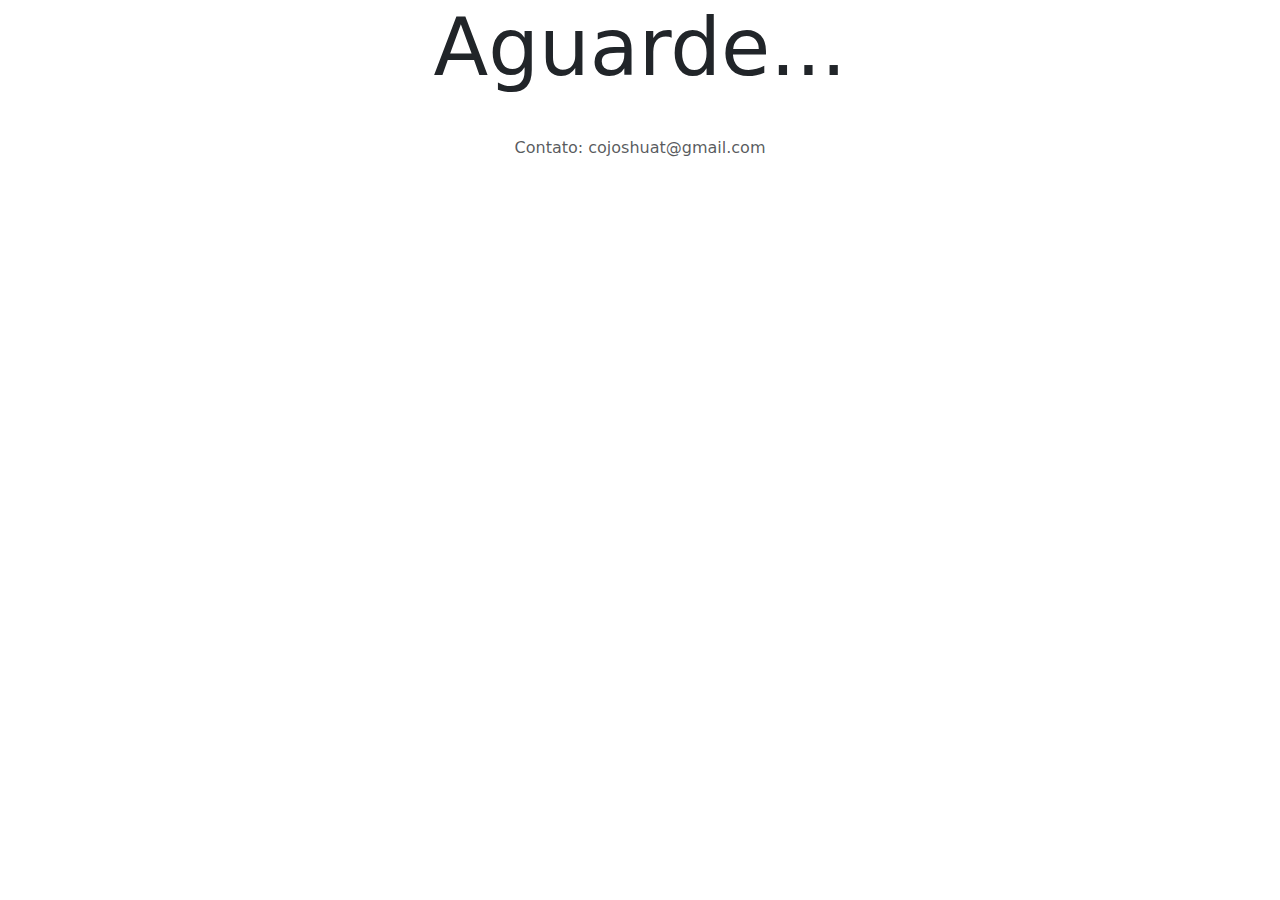
<file: index.html>
<!DOCTYPE html>
<html lang="pt-br">
    <head>
        <meta charset="UTF-8">
        <meta http-equiv="X-UA-Compatible" content="IE=edge">
        <meta name="viewport" content="width=device-width, initial-scale=1.0">
        <link rel="shortcut icon" href="https://encrypted-tbn0.gstatic.com/images?q=tbn:ANd9GcRDgKydtgAbQO6jj8kV6nya_4XnZcp-CcsqUw&s">
        <link href="https://cdn.jsdelivr.net/npm/bootstrap@5.3.3/dist/css/bootstrap.min.css" rel="stylesheet" integrity="sha384-QWTKZyjpPEjISv5WaRU9OFeRpok6YctnYmDr5pNlyT2bRjXh0JMhjY6hW+ALEwIH" crossorigin="anonymous">
        <title>Portifólio</title>
    </head>
    <body class="text-center">
        <header>

        </header>
        <main>
            <h1 class="display-1">Aguarde...</h1>
        </main>
        <footer class="py-3 my-4">

            <p class="nav-link px-2 text-muted">Contato: cojoshuat@gmail.com</p>
        </footer>

        <script src="https://cdn.jsdelivr.net/npm/bootstrap@5.3.3/dist/js/bootstrap.bundle.min.js" integrity="sha384-YvpcrYf0tY3lHB60NNkmXc5s9fDVZLESaAA55NDzOxhy9GkcIdslK1eN7N6jIeHz" crossorigin="anonymous"></script>
    </body>
</html>
</file>
